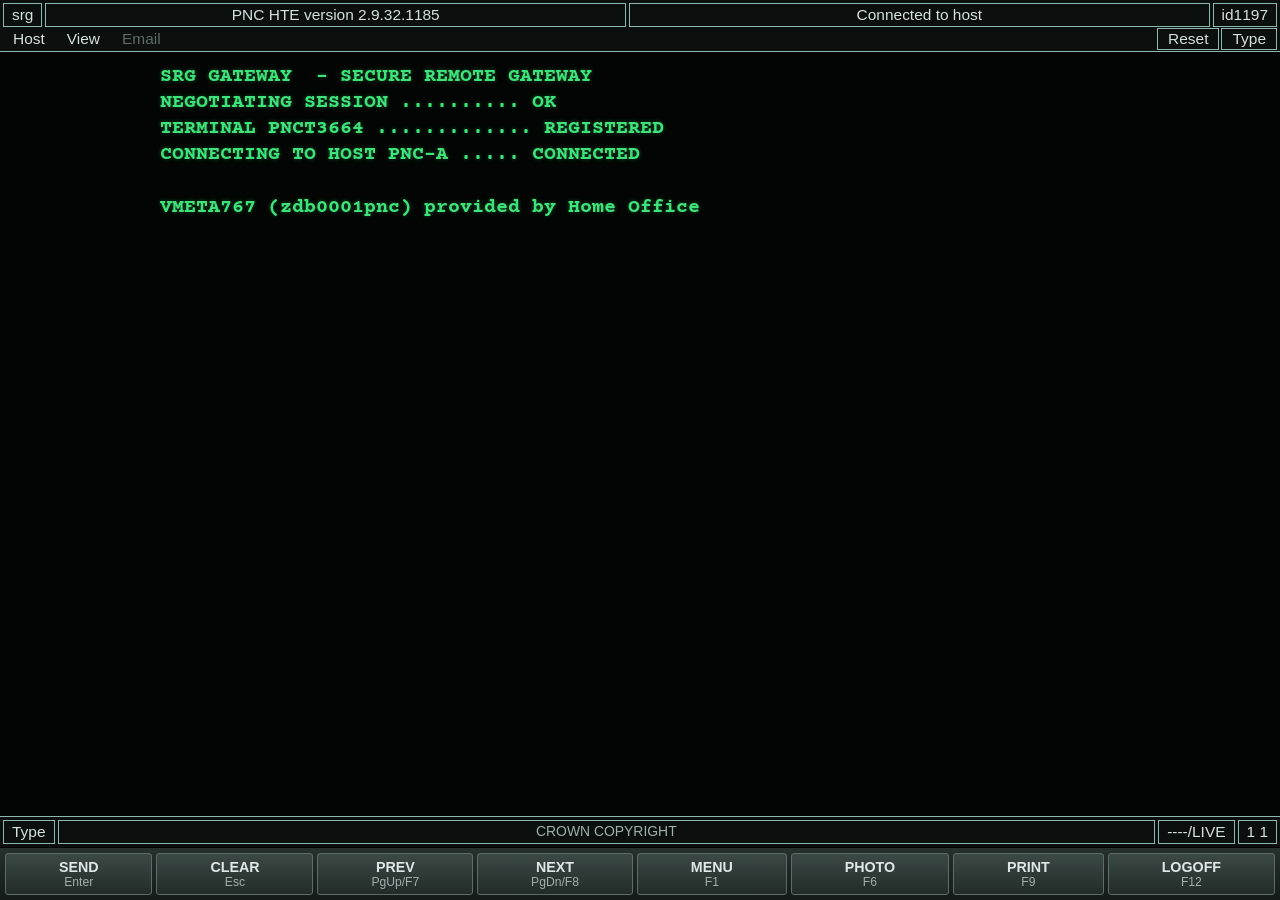
<file: pnc-live-dir-byodremote00/pnc/index.html>
<!doctype html>
<html lang="en-GB">
<head>
<meta charset="utf-8">
<meta name="viewport" content="width=device-width, initial-scale=1">
<title>PNC Terminal</title>
<link rel="preconnect" href="https://fonts.googleapis.com">
<link rel="stylesheet" href="https://fonts.googleapis.com/css2?family=Courier+Prime:wght@400;700&display=swap">
<link rel="stylesheet" href="css/pnc.css">
</head>
<body>
<div id="crt">
  <header id="topbar">
    <div class="tb-row">
      <span class="box" id="tb-srg">srg</span>
      <span class="box grow">PNC HTE version 2.9.32.1185</span>
      <span class="box grow" id="tb-conn">Connecting...</span>
      <span class="box" id="tb-id">id1197</span>
    </div>
    <nav class="tb-menu">
      <div class="menu">
        <button type="button" data-menu="host">Host</button>
        <div class="dropdown" id="menu-host">
          <button type="button" data-act="logoff">Disconnect / Log off</button>
          <button type="button" data-act="export">Export database (.json)</button>
          <button type="button" data-act="import">Import database (.json)</button>
          <button type="button" data-act="reset">Reset database to seed</button>
        </div>
      </div>
      <div class="menu">
        <button type="button" data-menu="view">View</button>
        <div class="dropdown" id="menu-view">
          <button type="button" data-act="ph-green">Phosphor: green</button>
          <button type="button" data-act="ph-amber">Phosphor: amber</button>
          <button type="button" data-act="ph-white">Phosphor: white</button>
          <button type="button" data-act="scan">Toggle scanlines</button>
          <button type="button" data-act="delay">Response delay on/off</button>
          <button type="button" data-act="bigger">Text larger</button>
          <button type="button" data-act="smaller">Text smaller</button>
        </div>
      </div>
      <div class="menu"><button type="button" disabled>Email</button></div>
      <span class="spacer"></span>
      <button type="button" data-act="logoff">Reset</button>
      <button type="button" data-act="keys">Type</button>
    </nav>
  </header>

  <main id="screen">
    <div id="content" aria-live="polite"></div>
    <figure id="photo" hidden><img alt="PNC photograph" onerror="this.nextElementSibling.textContent='IMAGE NOT AVAILABLE'"><figcaption class="cap"></figcaption></figure>
    <div id="msg"></div>
    <div id="cmd" hidden>
      <div class="row">TCODE <input class="fld" id="c-tcode" maxlength="3" style="width:3ch" placeholder="..." autocomplete="off" spellcheck="false"> ORIG <input class="fld" id="c-orig" maxlength="53" style="width:53ch" placeholder="....................................................." autocomplete="off" spellcheck="false"> REASON <input class="fld" id="c-reason" maxlength="2" style="width:2ch" placeholder=".." autocomplete="off" spellcheck="false"></div>
      <div class="row">DATA  <input class="fld" id="c-data" maxlength="67" style="width:67ch" placeholder="..................................................................." autocomplete="off" spellcheck="false"> PTR <input class="fld" id="c-ptr" maxlength="1" style="width:1ch" value="N" autocomplete="off" spellcheck="false"></div>
    </div>
  </main>

  <footer id="statusbar">
    <span class="box">Type</span>
    <span class="box grow sim">CROWN COPYRIGHT</span>
    <span class="box" id="sb-term">----/LIVE</span>
    <span class="box" id="sb-pos">1 1</span>
  </footer>

  <div id="fkeys">
    <button type="button" data-key="Enter">SEND <small>Enter</small></button>
    <button type="button" data-key="Escape">CLEAR <small>Esc</small></button>
    <button type="button" data-key="PageUp">PREV <small>PgUp/F7</small></button>
    <button type="button" data-key="PageDown">NEXT <small>PgDn/F8</small></button>
    <button type="button" data-key="F1">MENU <small>F1</small></button>
    <button type="button" data-key="F6">PHOTO <small>F6</small></button>
    <button type="button" data-key="F9">PRINT <small>F9</small></button>
    <button type="button" data-key="F12">LOGOFF <small>F12</small></button>
  </div>
</div>

<div id="keyhelp" hidden>
  <div class="kh-inner">
    <pre>
 KEYBOARD
 ---------------------------------------------
 ENTER ........ SEND (submit screen / run TCODE)
 ESC .......... CLEAR SCREEN (#CL)
 PGDN / F8 .... NEXT PAGE
 PGUP / F7 .... PREVIOUS PAGE
 F1 ........... TRANSACTION MENU (#MM)
 F6 ........... SHOW / HIDE PHOTOGRAPH
 F9 ........... PRINT CURRENT SCREEN
 F12 .......... LOG OFF (#XX)
 UP / DOWN .... MOVE BETWEEN FIELDS
 TAB .......... NEXT FIELD

 Fields auto-advance when full. Enter a
 TCODE (e.g. #NE), ORIG (who/why/where, 4+
 chars), REASON (1-9) and optional DATA,
 then press ENTER. Blank DATA gives the
 formatted input screen.
    </pre>
    <button type="button" data-act="keys">CLOSE</button>
  </div>
</div>
<input type="file" id="importfile" accept="application/json,.json" hidden>

<script src="js/data.js"></script>
<script src="js/terminal.js"></script>
<script src="js/transactions.js"></script>
<script src="js/builder.js"></script>
<script src="js/accounts.js"></script>
<script>PNC.boot();</script>
</body>
</html>
</file>
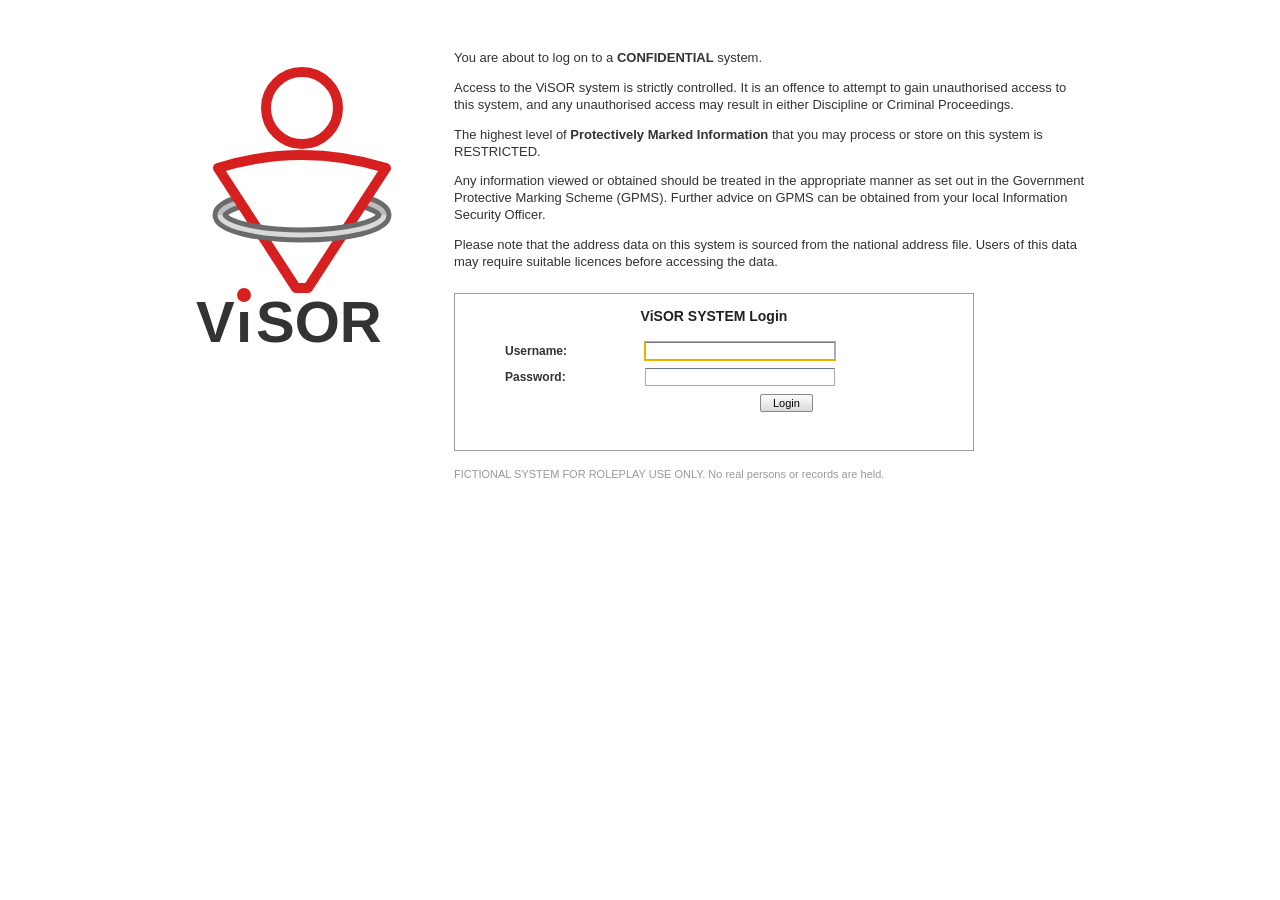
<file: pnc-live-dir-byodremote00/pnc/visor/index.html>
<!doctype html>
<html lang="en-GB">
<head>
<meta charset="utf-8">
<meta name="viewport" content="width=device-width, initial-scale=1">
<title>ViSOR - Violent and Sex Offender Register</title>
<link rel="stylesheet" href="css/visor.css">
</head>
<body>

<!-- ============ LOGON ============ -->
<div id="login-screen">
  <div class="login-logo" id="login-logo"></div>
  <div class="login-body">
    <p>You are about to log on to a <b>CONFIDENTIAL</b> system.</p>
    <p>Access to the ViSOR system is strictly controlled. It is an offence to attempt to gain
      unauthorised access to this system, and any unauthorised access may result in either Discipline or Criminal Proceedings.</p>
    <p>The highest level of <b>Protectively Marked Information</b> that you may process or store on this system is RESTRICTED.</p>
    <p>Any information viewed or obtained should be treated in the appropriate manner as set out in the Government Protective
      Marking Scheme (GPMS). Further advice on GPMS can be obtained from your local Information Security Officer.</p>
    <p>Please note that the address data on this system is sourced from the national address file. Users of this data
      may require suitable licences before accessing the data.</p>

    <form class="login-box" id="login-form" autocomplete="off">
      <h2>ViSOR SYSTEM Login</h2>
      <div class="login-row"><label for="lg-user">Username:</label><input type="text" id="lg-user" spellcheck="false"></div>
      <div class="login-row"><label for="lg-pass">Password:</label><input type="password" id="lg-pass"></div>
      <div class="login-actions"><button type="submit">Login</button></div>
      <div id="login-msg" role="alert"></div>
    </form>
    <p class="login-foot">FICTIONAL SYSTEM FOR ROLEPLAY USE ONLY. No real persons or records are held.</p>
  </div>
</div>

<!-- ============ APPLICATION ============ -->
<div id="app" hidden>
  <div id="brand"><a href="#home">ViSOR</a></div>
  <header id="topbar">
    <span id="clock"></span>
    <a class="tb-btn" href="#home">Home</a>
    <a class="tb-btn" href="#info">Info</a>
    <a class="tb-btn" href="#help">Help</a>
    <a class="tb-btn" href="#" id="logout">Log out</a>
    <span id="timer" title="Session time remaining">30:00</span>
  </header>

  <nav id="sidebar">
    <div class="sb-head">My ViSOR</div>
    <a class="sb-link" href="#diary">Diary</a>
    <a class="sb-sub" href="#diary/previous">Previous</a>
    <a class="sb-link" href="#todo">To Do List</a>
    <a class="sb-sub" href="#todo/previous">Previous</a>
    <a class="sb-link" href="#nominals">Nominals</a>
    <a class="sb-sub" href="#new">Create New</a>
    <a class="sb-link" href="#generate">Generate</a>
    <a class="sb-link" href="#stats">Statistics</a>
    <span class="sb-sub disabled" title="No previous statistics available">Previous</span>

    <div class="sb-head">Find / Search</div>
    <a class="sb-link" href="#find">Find Nominal</a>
    <a class="sb-link" href="#advanced/map">Advanced Search</a>
    <a class="sb-link" href="#orphaned">Find Orphaned</a>
    <a class="sb-link" href="#meeting">Meeting</a>

    <div class="sb-head">User Details</div>
    <div class="sb-crest" id="sb-crest"></div>
    <div class="sb-user" id="sb-user"></div>
    <a class="sb-link" href="#password">Password Reset</a>
    <a class="sb-link" href="#contact">Contact Details</a>
    <a class="sb-link" href="#moveuser">Move User</a>
    <a class="sb-link" href="#whitepages">White Pages</a>
    <a class="sb-link" href="#messages" id="sb-messages">0 Messages</a>
    <a class="sb-link" href="#messages" id="sb-messages-new">(0 New)</a>
    <a class="sb-link" href="#release">Release Notes</a>
  </nav>

  <main id="main"></main>
</div>

<div id="tooltip" hidden></div>

<script src="js/data.js"></script>
<script src="js/map.js"></script>
<script src="js/app.js"></script>
</body>
</html>
</file>
<file: pnc-live-dir-byodremote00/pnc/css/pnc.css>
:root {
  --fg: #3ee27a;
  --fg-dim: #239a50;
  --fg-glow: rgba(62, 226, 122, .35);
  --bg: #020503;
  --chrome: #0b0f0d;
  --chrome-line: #8fb7b2;
  --chrome-text: #d6e2e0;
  --field-bg: #cfd4d0;
  --field-fg: #4a4f4c;
  --warn-bg: #f2e34b;
  --warn-fg: #111;
  /* scale the 80-column screen to fill the window: limited by width or by height, whichever is tighter */
  --zoom: 1;
  --fs: calc(min((100vw - 8px) / 51, (100dvh - 8px) / 45) * var(--zoom));
  color-scheme: dark;
}
body[data-ph="amber"] { --fg: #ffb547; --fg-dim: #b97a1e; --fg-glow: rgba(255, 181, 71, .35); }
body[data-ph="white"] { --fg: #e4ecea; --fg-dim: #8a9592; --fg-glow: rgba(228, 236, 234, .25); }

* { box-sizing: border-box; }
html, body { margin: 0; height: 100%; }
body {
  background: var(--bg);
  color: var(--fg);
  font-family: "Courier Prime", "Courier New", Courier, monospace;
  font-weight: 700;
  font-size: var(--fs);
  overflow: hidden;
}

/* the terminal fills the whole browser window */
#crt {
  width: 100vw;
  height: 100vh;
  height: 100dvh;
  display: flex;
  flex-direction: column;
  background: var(--bg);
  position: relative;
}

/* ---- chrome (top / status bars), styled like the emulator in the reference ---- */
#topbar, #statusbar {
  font-family: Arial, Helvetica, sans-serif;
  font-weight: 400;
  font-size: .78em;
  color: var(--chrome-text);
  background: var(--chrome);
}
.tb-row, #statusbar { display: flex; gap: 3px; padding: 3px 3px 0; }
#statusbar { padding: 3px; border-top: 1px solid var(--chrome-line); }
.box {
  border: 1px solid var(--chrome-line);
  padding: 2px 8px;
  white-space: nowrap;
  overflow: hidden;
  text-overflow: ellipsis;
  min-width: 0;
}
.box.grow { flex: 1; text-align: center; }
.sim { color: #9fb0ad; font-size: .9em; }
#tb-conn.ok { color: var(--chrome-text); }
.tb-menu {
  display: flex;
  align-items: center;
  border-bottom: 1px solid var(--chrome-line);
  padding: 1px 3px;
  gap: 2px;
}
.tb-menu .spacer { flex: 1; }
.tb-menu button, .dropdown button {
  font: inherit;
  color: var(--chrome-text);
  background: none;
  border: 0;
  padding: 1px 10px;
  cursor: pointer;
}
.tb-menu button:hover:not(:disabled) { text-decoration: underline; }
.tb-menu button:disabled { color: #5f6b69; cursor: default; }
.tb-menu > button { border: 1px solid var(--chrome-line); }
.menu { position: relative; }
.dropdown {
  display: none;
  position: absolute;
  top: 100%;
  left: 0;
  z-index: 10;
  background: #111816;
  border: 1px solid var(--chrome-line);
  min-width: 22ch;
  padding: 3px 0;
}
.dropdown.open { display: block; }
.dropdown button { display: block; width: 100%; text-align: left; padding: 4px 12px; white-space: nowrap; }
.dropdown button:hover { background: #23302c; }

/* ---- the green screen ---- */
#screen {
  position: relative;
  flex: 1;
  min-height: 0;
  padding: .6em 1.2em .5em;
  display: flex;
  flex-direction: column;
  align-items: center;
  overflow-y: auto;
  text-shadow: 0 0 4px var(--fg-glow);
}
#screen > #content, #screen > #msg, #screen > #cmd { width: 80ch; max-width: 100%; }
#screen::after {
  content: "";
  position: absolute;
  inset: 0;
  pointer-events: none;
  background: repeating-linear-gradient(to bottom, rgba(0, 0, 0, .22) 0 1px, transparent 1px 3px);
  mix-blend-mode: multiply;
}
body.noscan #screen::after { display: none; }
#content { flex: 1 0 auto; }
.row { white-space: pre; line-height: 1.32em; min-height: 1.32em; }

.fld {
  font: inherit;
  font-size: 1em;
  line-height: 1.15em;
  padding: 0;
  margin: 0;
  border: 0;
  border-radius: 0;
  background: var(--field-bg);
  color: var(--field-fg);
  text-transform: uppercase;
  caret-color: #000;
  outline: none;
  text-shadow: none;
  vertical-align: baseline;
  box-sizing: content-box;
}
.fld::placeholder { color: #6c726e; letter-spacing: 0; opacity: 1; }
.fld:focus { background: #e8ebe8; box-shadow: inset 0 -2px 0 #e0b400; }
.fld[type="password"], .fld[data-mixed] { text-transform: none; }

.rev { background: var(--fg); color: var(--bg); text-shadow: none; }
.warn { background: var(--warn-bg); color: var(--warn-fg); text-shadow: none; }
.dim { color: var(--fg-dim); }
.bright { color: #b9ffd2; }
body[data-ph="amber"] .bright { color: #ffe0a8; }
.blink { animation: blink 1s steps(1) infinite; }
@keyframes blink { 50% { opacity: 0; } }

#msg { min-height: 1.32em; line-height: 1.32em; white-space: pre; }
#msg span { background: var(--fg); color: var(--bg); text-shadow: none; padding: 0 .5ch; }
#msg.err span { background: var(--warn-bg); color: var(--warn-fg); }
#cmd { border-top: 1px solid var(--fg-dim); padding-top: .3em; }
#cmd[hidden] { display: none; }

/* ---- function key strip, after the reference's bottom toolbar ---- */
#fkeys {
  display: flex;
  flex-wrap: wrap;
  gap: 4px;
  padding: 5px;
  background: linear-gradient(#26302d, #141a18);
  border-top: 1px solid #000;
}
#fkeys button {
  flex: 1 1 auto;
  font-family: Arial, Helvetica, sans-serif;
  font-size: .72em;
  font-weight: 700;
  color: #dfe8e6;
  background: linear-gradient(#3b4945, #222b28);
  border: 1px solid #5b6d68;
  border-radius: 3px;
  padding: 5px 6px;
  cursor: pointer;
}
#fkeys button:hover { border-color: var(--fg); }
#fkeys small { display: block; font-weight: 400; color: #9fb0ad; font-size: .85em; }

#keyhelp {
  position: fixed;
  inset: 0;
  background: rgba(0, 0, 0, .75);
  display: flex;
  align-items: center;
  justify-content: center;
  z-index: 50;
}
#keyhelp[hidden] { display: none; }
.kh-inner { background: var(--bg); border: 1px solid var(--fg); padding: 1em 1.5em; }
.kh-inner pre { font: inherit; margin: 0 0 1em; }
.kh-inner button { font: inherit; background: var(--fg); color: var(--bg); border: 0; padding: 3px 12px; cursor: pointer; }

@media print {
  body { background: #fff; color: #000; display: block; }
  body { overflow: visible; }
  #crt { background: #fff; width: auto; height: auto; display: block; }
  #topbar, #statusbar, #fkeys, #cmd, #msg { display: none !important; }
  #screen { text-shadow: none; color: #000; }
  #screen::after { display: none; }
  .fld { background: #fff; border-bottom: 1px dotted #000; }
}

/* ---- person photograph: in the right-hand margin when there is room, otherwise over the top right ---- */
#photo {
  position: absolute;
  top: 3.2em;
  right: max(.6em, calc((100% - 80ch) / 4 - 6em));
  width: 12em;
  margin: 0;
  padding: .3em;
  z-index: 2;
  background: var(--bg);
  border: 1px solid var(--fg);
  text-align: center;
  text-shadow: none;
}
#photo[hidden] { display: none; }
#photo img { display: block; width: 100%; height: auto; min-height: 4em; }
#photo .cap { font-size: .7em; margin-top: .3em; }
@media print { #photo { position: static; float: right; } }
</file>
<file: pnc-live-dir-byodremote00/pnc/visor/css/visor.css>
/* ViSOR mock: an early-2000s intranet look (Verdana, gradient bars, table forms). */
:root {
  --navy: #1f3c88;
  --blue: #3a5fb8;
  --blue-light: #dfe7f6;
  --blue-pale: #f1f5fc;
  --link: #2f45a5;
  --link-faint: #9aa6c8;
  --border: #b9c3d6;
  --border-soft: #d5dbe7;
  --red: #c41e1e;
  --text: #222;
}

* { box-sizing: border-box; }
html, body { margin: 0; padding: 0; }
body {
  font-family: Verdana, Tahoma, "DejaVu Sans", Arial, sans-serif;
  font-size: 11px;
  color: var(--text);
  background: #fff;
}
a { color: var(--link); text-decoration: none; cursor: pointer; }
a:hover { text-decoration: underline; color: #c00; }
[hidden] { display: none !important; }

input, select, textarea, button { font: inherit; font-size: 11px; }
input[type=text], input[type=password], input[type=date], input[type=number], input[type=time], select, textarea {
  border: 1px solid #7f9db9;
  padding: 2px 3px;
  background: #fff;
  color: #000;
}
input:focus, select:focus, textarea:focus { outline: 1px solid #f0b400; }
textarea { width: 100%; resize: vertical; }
button, .btn {
  display: inline-block;
  background: linear-gradient(#fdfdfd, #dadada);
  border: 1px solid #888;
  border-radius: 2px;
  padding: 2px 10px;
  cursor: pointer;
  color: #000;
  text-decoration: none;
}
button:hover, .btn:hover { background: linear-gradient(#fff, #e3ebfb); border-color: var(--blue); color: #000; text-decoration: none; }
button:active { background: #d0d8e8; }
button.danger { color: #a00; }
button:disabled { color: #999; cursor: default; background: #eee; border-color: #bbb; }

/* ------------------------------------------------------------------ logon */
#login-screen {
  max-width: 940px;
  margin: 50px auto;
  padding: 0 20px;
  display: flex;
  gap: 34px;
  align-items: flex-start;
}
.login-logo { width: 230px; flex: none; }
.login-logo svg { width: 100%; height: auto; display: block; }
.login-body { flex: 1; font-family: Arial, Helvetica, sans-serif; font-size: 13px; color: #333; }
.login-body p { margin: 0 0 13px; line-height: 1.3; }
.login-box { border: 1px solid #9a9a9a; margin: 22px 0 16px; padding: 14px 20px 16px; max-width: 520px; }
.login-box h2 { text-align: center; font-size: 14px; margin: 0 0 18px; color: #222; }
.login-row { display: grid; grid-template-columns: 140px 190px; align-items: center; margin: 8px 0 8px 30px; }
.login-row label { font-weight: bold; font-size: 12px; }
.login-row input { width: 100%; border: 1px solid #a5acb5; border-top-color: #6d7782; padding: 2px 4px; }
.login-actions { margin-left: 170px; padding-left: 115px; }
.login-actions button { padding: 2px 12px; }
#login-msg { color: #c00; text-align: center; font-weight: bold; min-height: 14px; margin-top: 8px; font-size: 12px; }
.login-foot { color: #999; font-size: 11px; }

/* ------------------------------------------------------------------ frame */
#app {
  display: grid;
  grid-template-columns: 150px 1fr;
  grid-template-rows: 27px 1fr;
  min-height: 100vh;
}
#brand { grid-column: 1; grid-row: 1; padding: 3px 0 0 10px; }
#brand a { font: bold 21px Arial, Helvetica, sans-serif; color: #2b3f7a; letter-spacing: -.5px; text-decoration: none; }
#topbar {
  grid-column: 2; grid-row: 1;
  display: flex; justify-content: flex-end; align-items: center; gap: 3px;
  padding: 0 3px;
  background: linear-gradient(#8fa9e6, #4467be 45%, #2c4c9e);
  border-bottom: 1px solid #1d3577;
}
#clock { color: #fff; font-weight: bold; margin-right: 12px; letter-spacing: .5px; text-shadow: 0 1px 0 #1d3577; }
.tb-btn {
  background: linear-gradient(#fff, #e6ebf6);
  color: var(--link);
  border: 1px solid #9fb2dc;
  padding: 0 14px;
  height: 20px; line-height: 18px;
}
.tb-btn:hover { color: #c00; text-decoration: none; }
#timer {
  background: #18295c; color: #fff; font-weight: bold;
  height: 20px; line-height: 20px; min-width: 52px; text-align: center; padding: 0 8px;
}
#timer.warn { background: #b00; animation: blink 1s steps(2) infinite; }
@keyframes blink { 50% { background: #18295c; } }

#sidebar { grid-column: 1; grid-row: 2; padding: 6px 4px 30px 10px; }
.sb-head { color: #a3abbc; margin: 14px 0 2px; }
.sb-head:first-child { margin-top: 8px; }
.sb-link { display: block; font-weight: bold; padding: 1px 0 1px 6px; }
.sb-sub { display: block; padding-left: 26px; color: var(--link-faint); }
.sb-sub.disabled { cursor: default; color: #c5cada; }
.sb-link.active, .sb-sub.active { color: #c00; }
.sb-crest { width: 64px; margin: 8px 0 6px 18px; }
.sb-crest svg { width: 100%; height: auto; display: block; }
.sb-user { color: #a3abbc; padding-left: 6px; margin-bottom: 4px; text-transform: uppercase; }
.sb-user small { display: block; text-transform: none; }

#main { grid-column: 2; grid-row: 2; padding: 12px 22px 50px 14px; min-width: 0; }

/* ------------------------------------------------------------------ page parts */
.page-head { display: flex; align-items: baseline; justify-content: space-between; gap: 10px; margin: 2px 0 10px; }
.page-head h1 { font-size: 12px; margin: 0; color: #333; }
.page-head .right a, .page-head .right button { margin-left: 8px; }

.class-banner {
  background: var(--red); color: #fff; text-align: center; font-weight: bold;
  letter-spacing: 4px; padding: 1px; margin-bottom: 8px; font-size: 10px;
}
.flash { background: #ffffd2; border: 1px solid #d6c35c; padding: 5px 8px; margin-bottom: 10px; }
.flash.err { background: #ffe4e4; border-color: #d27a7a; color: #8a0000; }
.notice { border: 1px dashed var(--border); background: var(--blue-pale); padding: 10px; color: #555; }
.muted { color: #888; }
.req { color: var(--red); }

.tabs { display: flex; flex-wrap: wrap; gap: 4px; margin: 8px 0 14px; padding-left: 4px; }
.tab {
  border: 1px solid #c8cfdd; background: #f6f7fa; padding: 5px 14px;
  color: var(--link); font-weight: bold; min-width: 92px; text-align: center;
}
.tab:hover { background: #fff; }
.tab.active { background: #fff; border-color: #9aa6c0; color: #333; box-shadow: inset 0 2px 0 var(--blue); }
.tab.active:hover { text-decoration: none; color: #333; }

.panel { border: 1px solid var(--border); margin-bottom: 12px; background: #fff; }
.panel-h {
  background: linear-gradient(#6d8ad0, #3a5fb8);
  color: #fff; font-weight: bold; padding: 3px 8px;
  display: flex; justify-content: space-between; align-items: center;
}
.panel-h a { color: #fff; font-weight: normal; }
.panel-b { padding: 8px; }
.cols-2 { display: grid; grid-template-columns: minmax(0, 3fr) minmax(0, 2fr); gap: 14px; }
.toolbar { display: flex; flex-wrap: wrap; gap: 6px; align-items: center; margin: 8px 0; }

table.grid { border-collapse: collapse; width: 100%; }
table.grid th {
  background: var(--blue-light); border: 1px solid var(--border);
  text-align: left; padding: 3px 5px; color: var(--navy); white-space: nowrap;
}
table.grid th[data-sort] { cursor: pointer; }
table.grid th[data-sort]:hover { background: #cbd8f1; }
table.grid td { border: 1px solid var(--border-soft); padding: 3px 5px; vertical-align: top; }
table.grid tbody tr:nth-child(even) td { background: #f5f7fc; }
table.grid tbody tr.click:hover td { background: #fff6c4; cursor: pointer; }
table.grid td.num { text-align: right; }
table.grid input[type=text], table.grid input[type=date], table.grid select { width: 100%; }

table.form { border-collapse: collapse; width: 100%; }
table.form th {
  background: #e7edf8; text-align: right; padding: 3px 8px; font-weight: bold; color: #333;
  border: 1px solid #d2d9e6; white-space: nowrap; width: 170px; vertical-align: top;
}
table.form td { padding: 3px 8px; border: 1px solid #d2d9e6; }
table.form input[type=text], table.form select, table.form textarea { width: 100%; max-width: 420px; }
table.form textarea { max-width: none; }

.form-actions { margin-top: 10px; display: flex; gap: 6px; }
.errors { margin-bottom: 10px; }
.errors ul { margin: 4px 0 0 18px; padding: 0; }
.chk-list { display: flex; flex-wrap: wrap; gap: 2px 14px; }
.chk-list label { white-space: nowrap; }

/* ------------------------------------------------------------------ badges */
.marker {
  display: inline-block; background: var(--red); color: #fff; font-weight: bold;
  padding: 1px 5px; margin: 0 3px 3px 0; font-size: 10px; letter-spacing: .5px;
}
.pill { display: inline-block; padding: 0 5px; border: 1px solid; font-weight: bold; font-size: 10px; }
.risk-Low { color: #2f6b2f; border-color: #8cbf8c; background: #eef8ee; }
.risk-Medium { color: #8a6200; border-color: #e0c060; background: #fff8dc; }
.risk-High { color: #b04000; border-color: #e59a6a; background: #fff0e4; }
.risk-Very-High { color: #fff; border-color: #900; background: var(--red); }
.status-Active { color: #2f6b2f; }
.status-In-Custody { color: #555; }
.status-Wanted-Missing { color: var(--red); font-weight: bold; }
.status-Archived { color: #999; }

/* ------------------------------------------------------------------ nominal record */
.nom-head {
  display: flex; gap: 14px; border: 1px solid var(--border);
  background: var(--blue-pale); padding: 10px; margin-bottom: 4px;
}
.nom-photo { width: 112px; height: 142px; border: 1px solid #8a93a6; background: #d9dde5; flex: none; overflow: hidden; }
.nom-photo img, .nom-photo svg { width: 100%; height: 100%; object-fit: cover; display: block; }
.nom-id { flex: 1; min-width: 0; }
.nom-name { font-size: 15px; font-weight: bold; color: var(--navy); margin-bottom: 4px; }
.nom-meta { display: grid; grid-template-columns: 110px 1fr 110px 1fr; gap: 2px 8px; margin: 6px 0; }
.nom-meta b { color: #555; font-weight: bold; }
.nom-actions { display: flex; flex-direction: column; gap: 4px; flex: none; }
.nom-actions .btn, .nom-actions button { text-align: center; }
.log-entry { border-bottom: 1px dotted var(--border); padding: 5px 0; }
.log-entry .when { color: #777; }
.pre { white-space: pre-wrap; }

/* ------------------------------------------------------------------ advanced search / map */
.adv-map { display: grid; grid-template-columns: 290px 150px minmax(0, 1fr); gap: 14px; align-items: start; }
.map-title { font-weight: bold; color: #333; margin-bottom: 4px; }
.map-wrap { position: relative; }
.map-svg { width: 100%; height: auto; display: block; }
.map-svg .region { stroke: #fff; stroke-width: .8; cursor: pointer; transition: filter .08s; }
.map-svg .region.hover { filter: brightness(.82) saturate(1.5); stroke: #1b1b1b; stroke-width: 1.4; }
.map-svg .region.sel { stroke: var(--red); stroke-width: 1.8; }
.map-svg .region.sel.hover { stroke: #600; }
.map-svg .neutral { fill: #d8d8d8; stroke: #fff; stroke-width: .8; }
.map-svg .inset { fill: #fff; stroke: #333; stroke-width: .8; }
.map-svg .count { font: bold 9px Verdana, sans-serif; fill: #1b1b1b; pointer-events: none; text-anchor: middle; }
.map-svg .div-dot { fill: #fff; stroke: #1f3c88; stroke-width: 1.4; cursor: pointer; }
.map-svg .div-dot.hover { fill: #f0b400; }
.map-svg .div-dot.sel { fill: var(--red); stroke: #600; }
.map-svg .div-label { font: 7px Verdana, sans-serif; fill: #1b1b1b; pointer-events: none; }

.legend { margin-top: 6px; }
.legend-h { font-weight: bold; color: #333; margin: 6px 0 2px; }
.legend-row { display: flex; align-items: center; gap: 5px; color: #555; margin: 1px 0; }
.swatch { width: 14px; height: 9px; border: 1px solid #888; display: inline-block; }

.area-h { color: #2b48a8; font-weight: bold; text-transform: uppercase; margin-top: 5px; display: flex; gap: 14px; }
.area-h a { color: inherit; }
.area-h a.sub { text-transform: none; }
.area-item { display: flex; align-items: center; gap: 4px; padding: 0 0 0 4px; color: #6f80b4; cursor: pointer; }
.area-item.hover { background: #fff3b0; color: #000; }
.area-item input { margin: 1px 2px; }
.area-item .ico { width: 9px; height: 9px; border: 1px solid #8796c0; transform: rotate(45deg) scale(.75); display: inline-block; }
.area-cols { display: grid; grid-template-columns: 1fr 1fr; gap: 0 22px; }
.areas-top { display: flex; justify-content: space-between; margin-bottom: 2px; }
.areas-top .search-area { color: #9aa6c8; }
.areas-top .search-area.ready { color: var(--link); font-weight: bold; }
.agency-item { display: flex; align-items: center; gap: 4px; color: #6f80b4; }

/* ------------------------------------------------------------------ stats */
.bar-row { display: grid; grid-template-columns: 180px 1fr 40px; align-items: center; gap: 6px; margin: 2px 0; }
.bar { height: 11px; background: linear-gradient(#8aa4e0, #3a5fb8); border: 1px solid #2c4c9e; min-width: 1px; }

/* ------------------------------------------------------------------ tooltip */
#tooltip {
  position: fixed; z-index: 100; pointer-events: none;
  background: #ffffe1; border: 1px solid #000; padding: 3px 6px; max-width: 280px;
  box-shadow: 2px 2px 0 rgba(0, 0, 0, .25);
}
#tooltip b { display: block; }

/* ------------------------------------------------------------------ printable report */
.report { max-width: 760px; }
.report h2 { font-size: 13px; border-bottom: 2px solid var(--navy); color: var(--navy); margin: 16px 0 6px; }

@media print {
  #sidebar, #topbar, #brand, .no-print, .tabs, .nom-actions { display: none !important; }
  #app { display: block; }
  #main { padding: 0; }
  .panel, .nom-head { break-inside: avoid; }
}

@media (max-width: 900px) {
  .adv-map { grid-template-columns: 1fr; }
  .cols-2 { grid-template-columns: 1fr; }
  .nom-meta { grid-template-columns: 110px 1fr; }
  #login-screen { flex-direction: column; align-items: center; }
}
</file>
